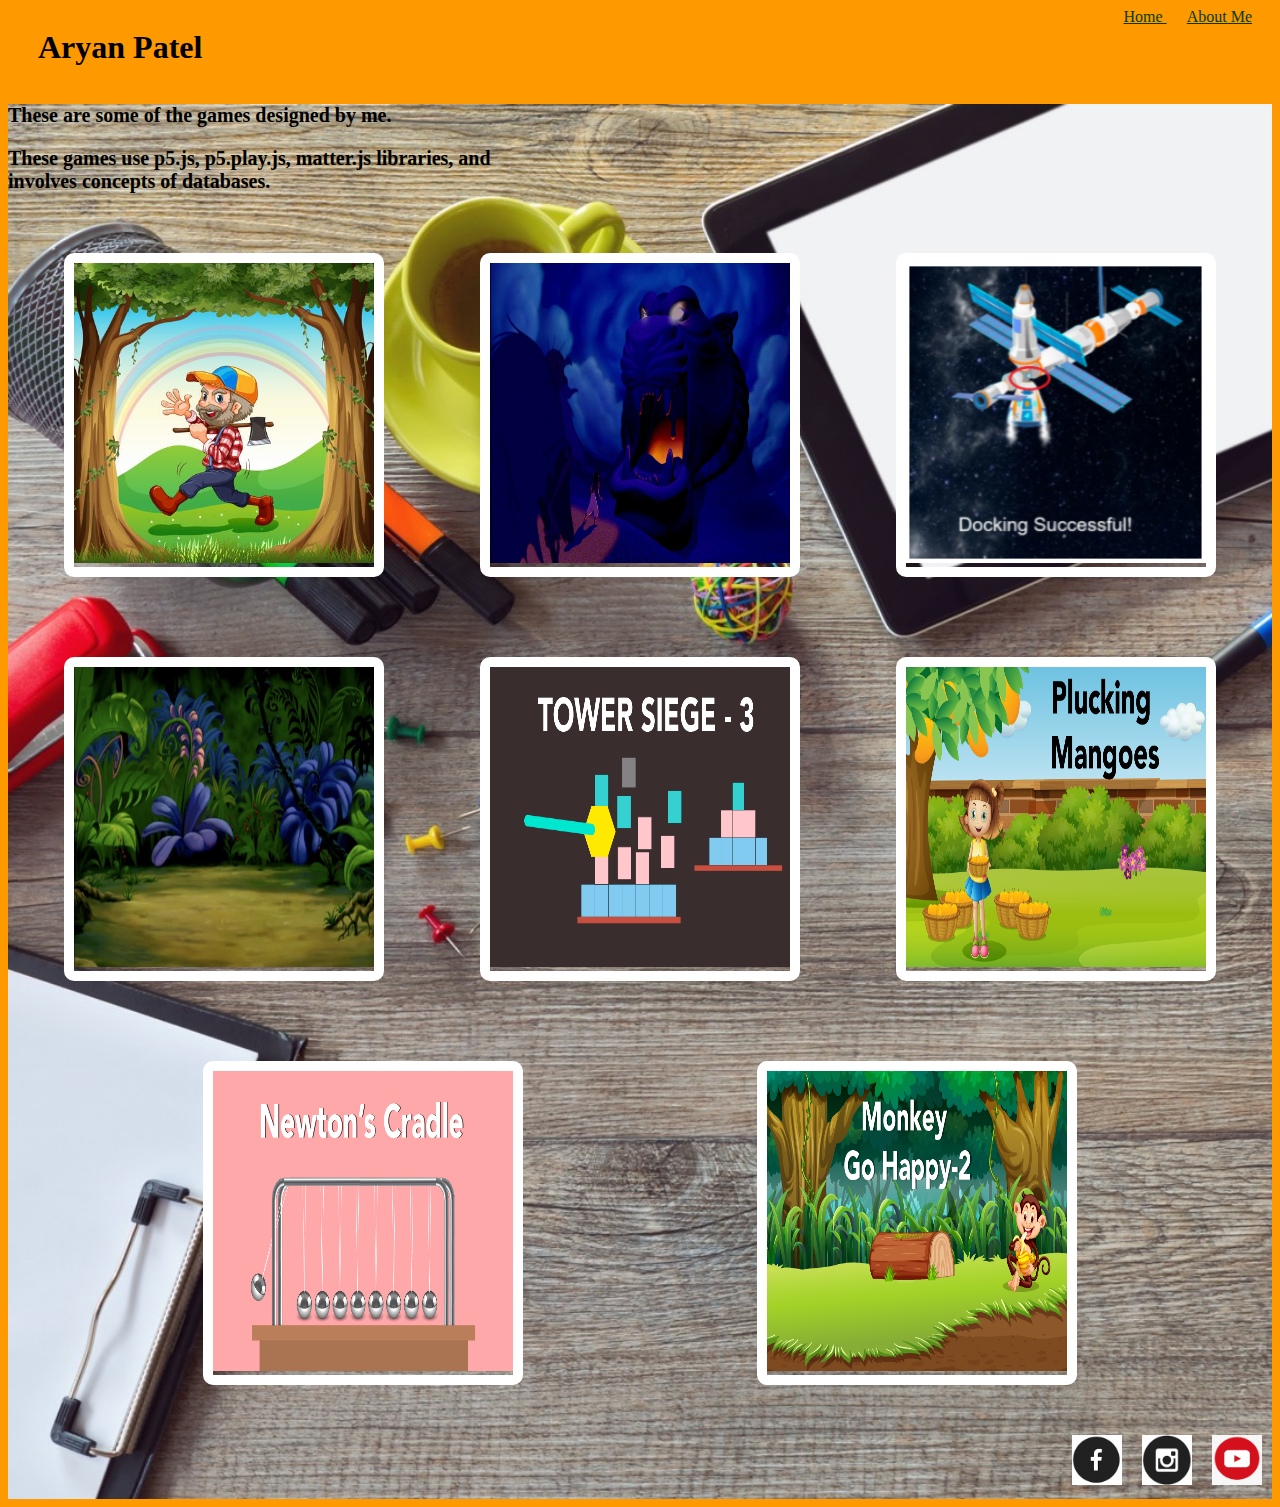
<file: index.html>
<!DOCTYPE html>
<html>

<head>
    <title> My Portfolio Page </title>
    <link rel="stylesheet" type="text/css" href="style.css" />
</head>

<body>
    <div class="header">
        <h1> Aryan Patel </h1>
        <div class="menu">
            <a href="index.html"> Home </a>
            <a href="aboutMe.html"> About Me </a>
        </div>
    </div>
   <div class="under">
    <h2> These are some of the games designed by me.</h2>
    <p> These games use p5.js, p5.play.js, matter.js libraries, and<br>involves concepts of databases.</p>
    <div class="grid">
        <div class="item">
            <a href="https://natary07.github.io/CompletedGame/"><img src="Lumberjack.jpg" width=300 height=300 /></a>
            <p> Help the Lumberjack! </p>
        </div>
        <div class="item">
            <a href="https://natary07.github.io/Project43/"><img src="aladdin_cave.jpg" width=300 height=300 /></a>
            <p> Treasure Hunt </p>
        </div>
        <div class="item">
            <a href="https://natary07.github.io/Project42/"><img src="Docking.png" width=300 height=300 /></a>
            <p> Docking and Undocking Mission </p>
        </div>
        <div class="item">
            <a href="https://natary07.github.io/Project41/"><img src="jungle.jpg" width=300 height=300 /></a>
            <p> Fruit Collector </p>
        </div>
        <div class="item">
            <a href="https://natary07.github.io/towerSiege3/"><img src="TowerSiege.png" width=300 height=300 /></a>
            <p> Tower Siege </p>
        </div>
        <div class="item">
            <a href="https://natary07.github.io/Finished-Mango/"><img src="Mango.jpg" width=300 height=300 /></a>
            <p> Mango in Tree </p>
        </div>
        <div class="item">
            <a href="https://natary07.github.io/Cradle/"><img src="Cradle.jpg" width=300 height=300 /></a>
            <p> Newtons Cradle </p>
        </div>
        <div class="item">
            <a href="https://preview.p5js.org/aryanpat2007/present/N1opTnfVb"><img src="Monkey.jpg" width=300
                    height=300 /></a>
            <p> Monkey Go Happy </p>
        </div>
    </div>

    <div class="footer">
        <a href="#"><img src="fb.png" width=50 height=50 /></a>
        <a href="#"><img src="insta.png" width=50 height=50 /></a>
        <a href="#"><img src="youtube.png" width=50 height=50 /></a>
    </div>
</div>
</body>

</html>
</file>
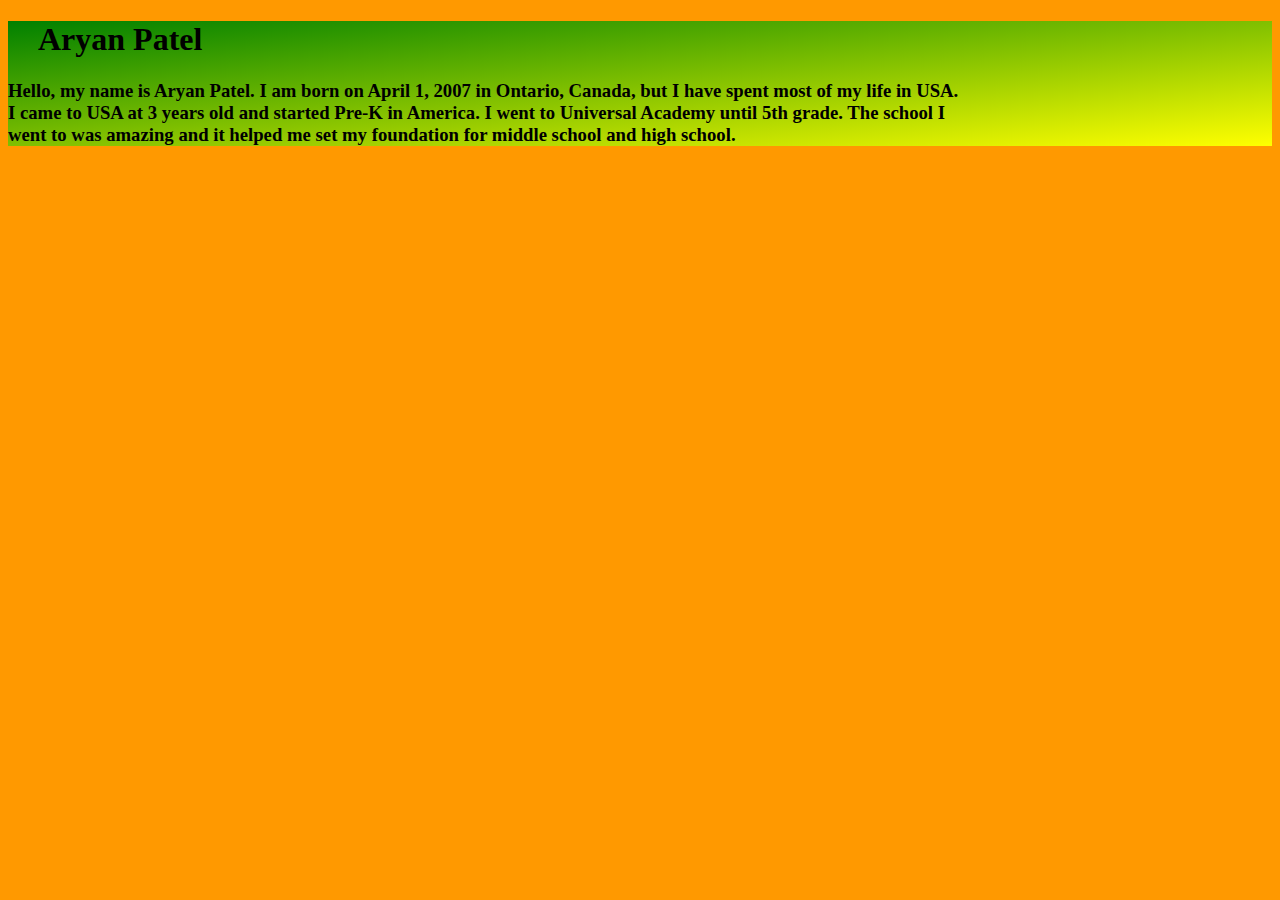
<file: aboutMe.html>
<!DOCTYPE html>
<html>
    <head>
        <title> About Me </title> 
        <link rel="stylesheet" type="text/css" href="style.css" />
    </head>
    
    <div class="AboutMe">
        <body>
        <h1>Aryan Patel</h1> 
        <h3>Hello, my name is Aryan Patel. I am born on April 1, 2007 in Ontario, Canada, but I have spent most of my life in USA.<br>
             I came to USA at 3 years old and started Pre-K in America. I went to Universal Academy until 5th grade. The school I <br>
             went to was amazing and it helped me set my foundation for middle school and high school. 
            </h3>
        </body>
    </div> 
   
</html>
</file>
<file: style.css>
h1 {
    color:#000;
    margin-left: 30px;
}
/*.header * {
    border:solid;
}*/
.header{
    background-color: #FF9900;
    display:flex;
    justify-content: space-between;
}
.menu a{
    margin-right: 20px;
}
.grid{
    display:flex;
    flex-wrap: wrap;
    justify-content: space-evenly;
}
.footer{
    display:flex;
    justify-content:flex-end;
}
.footer a{
    margin:10px;
}

body{
    background-color: #FF9900;
}
.under {
    background-image:url("portfolio.jpg");
    background-size:cover;
 }
.AboutMe{
    background-image: linear-gradient(to bottom right, green, yellow);
}
a:link{
    color:rgb(1, 61, 1);
}
a:visited{
    color:black;
}
.item{
    position:relative;
    border: solid;
    border-color: white;
    border-width: 10px;
    border-radius: 10px;
    margin:40px
}
.item p{
    position: absolute;
    top: 50%;
    left: 50%;
    transform: translate(-50%, -50%);
    opacity: 0;
    font-size: 20px;
    font-weight: bold;
    color:white;
}
.item:hover p{
    opacity: 1;
}
.item:hover img{
    opacity:0.3;
}
p, h2 {
    font-size: 20px;
    font-weight: bold;
    color:black;
}
</file>
